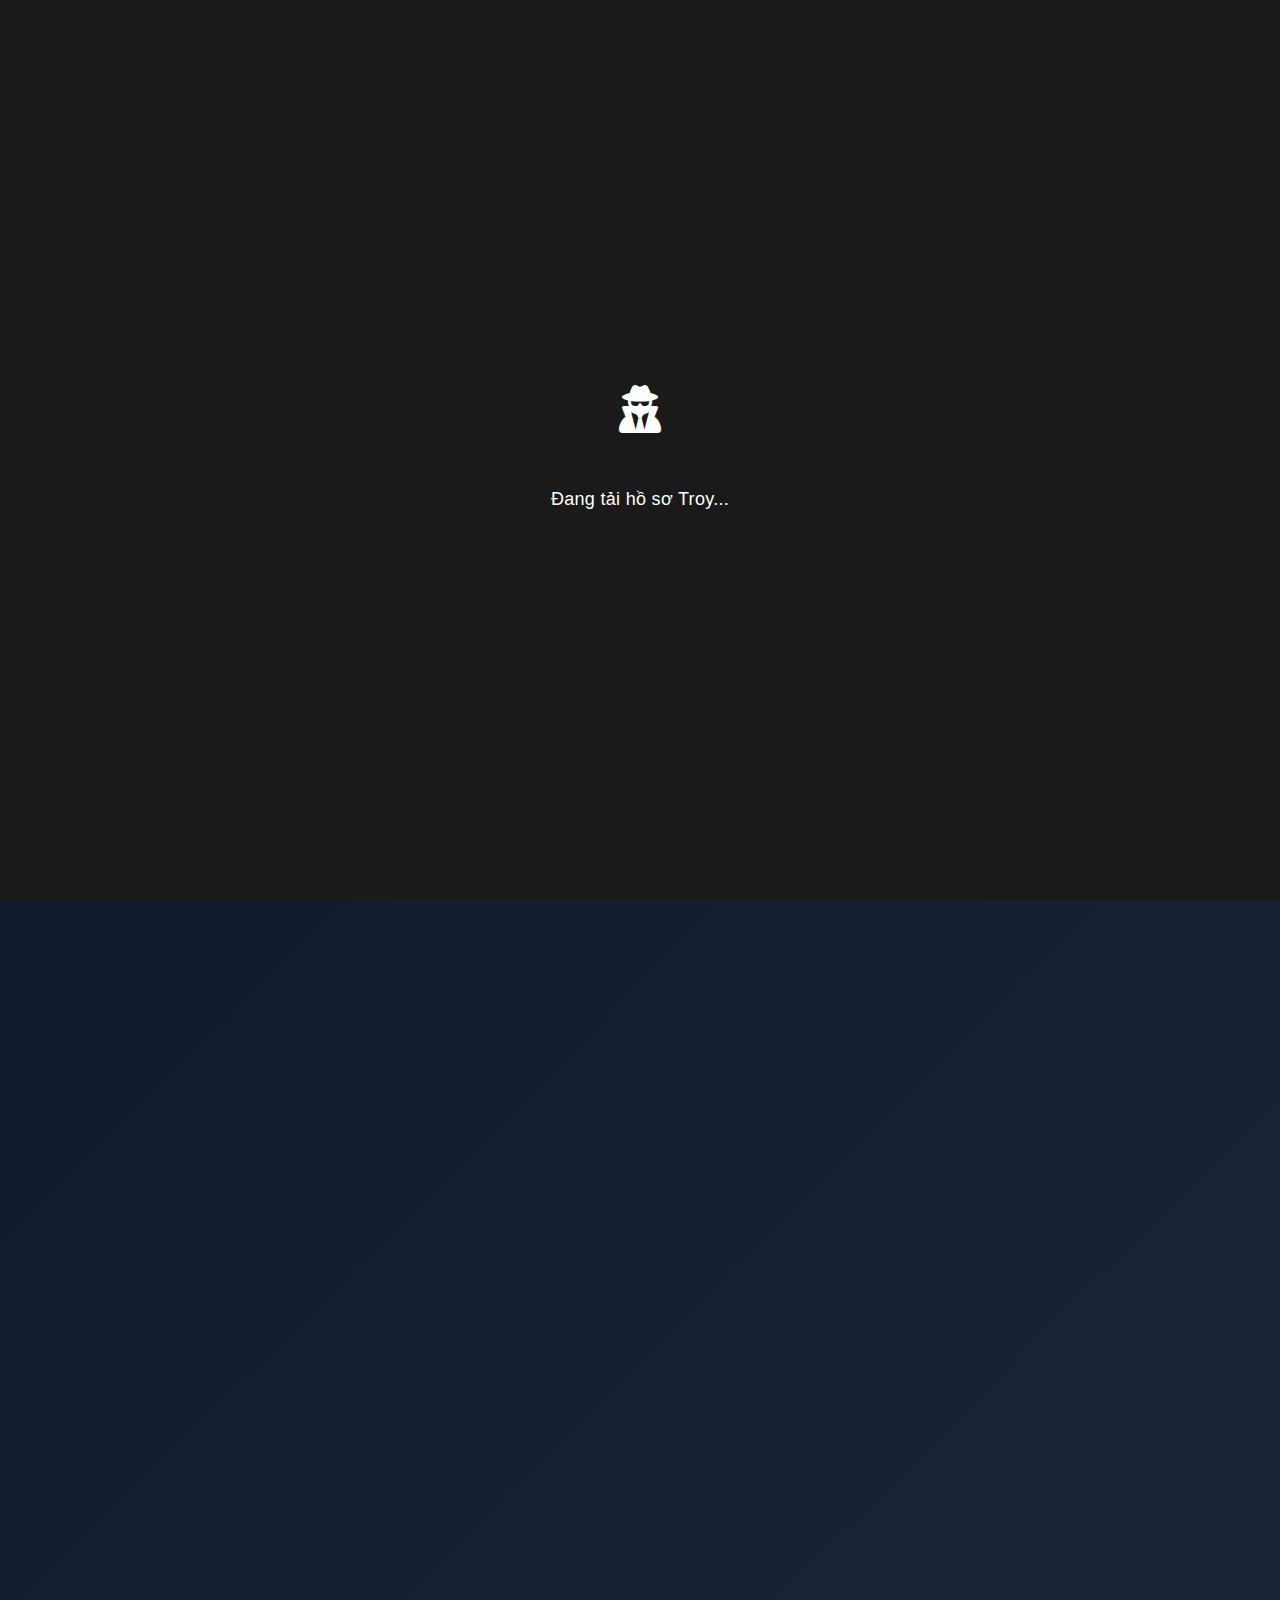
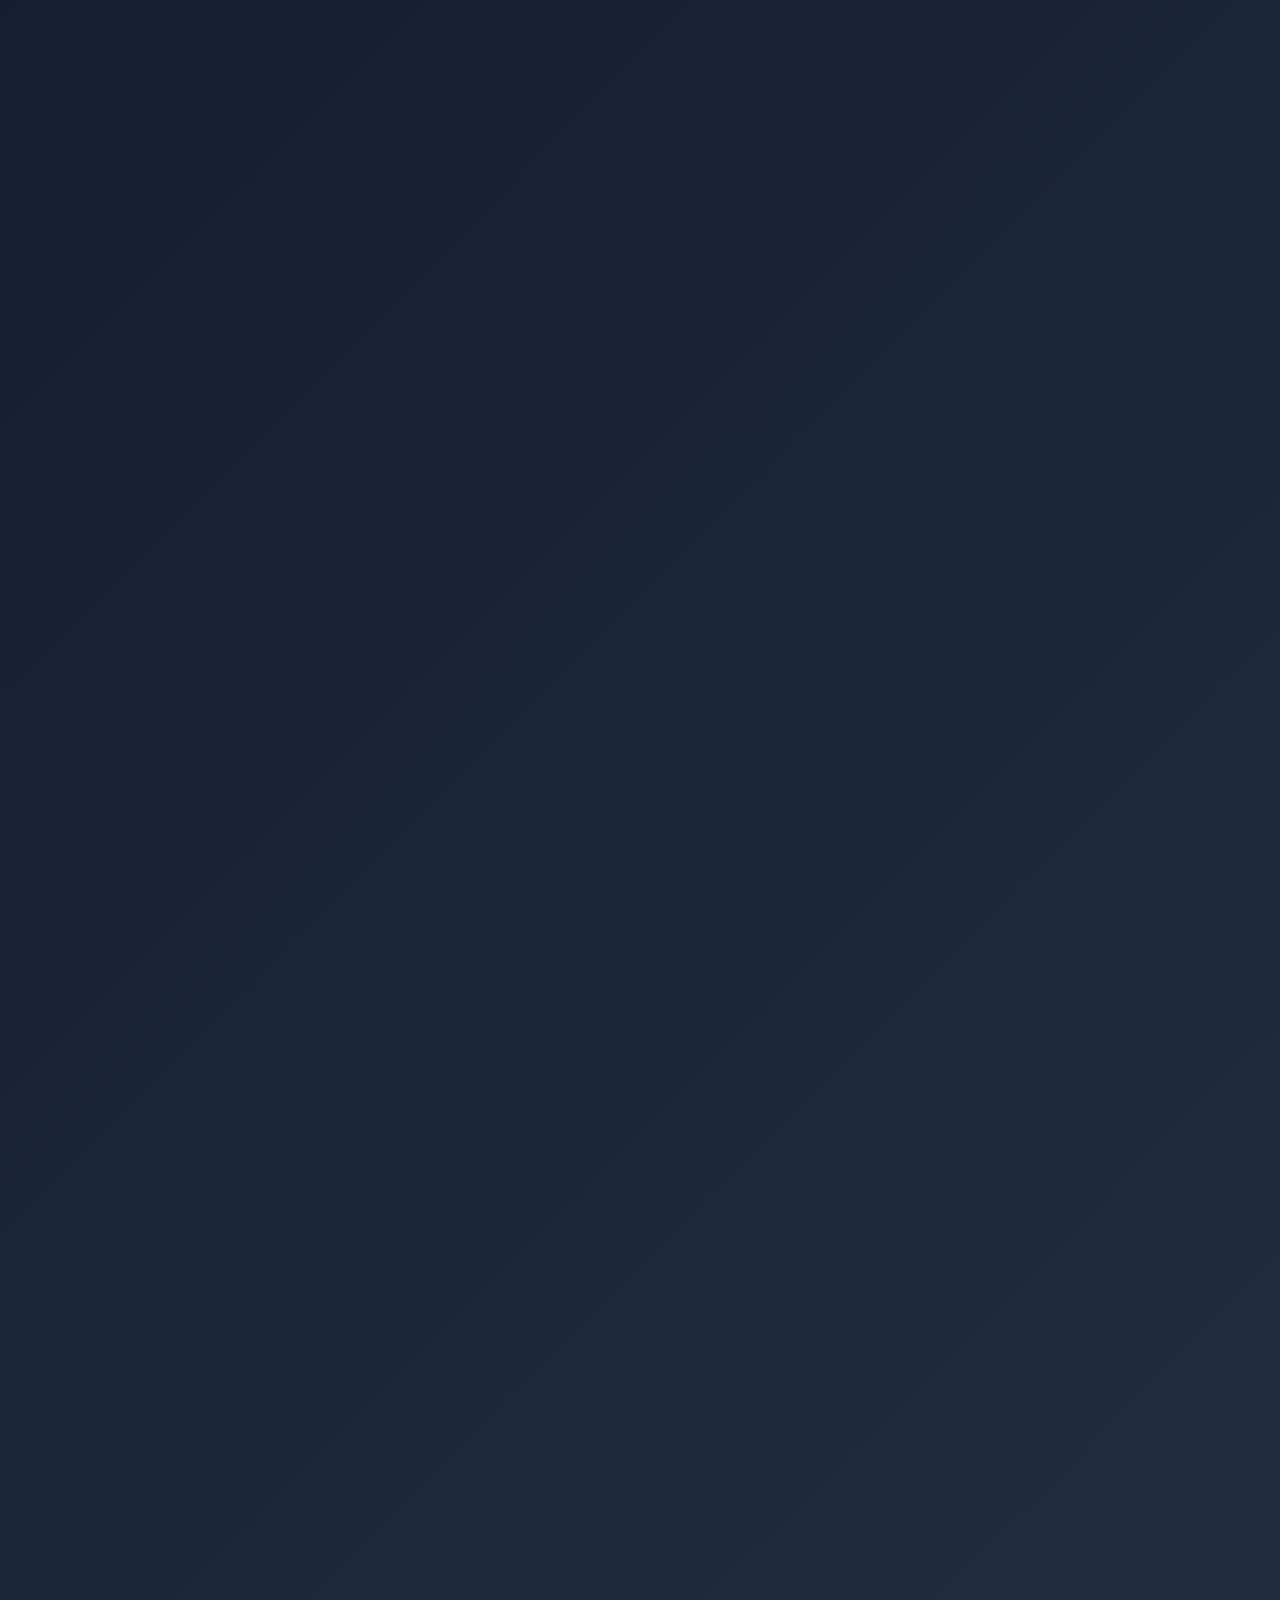
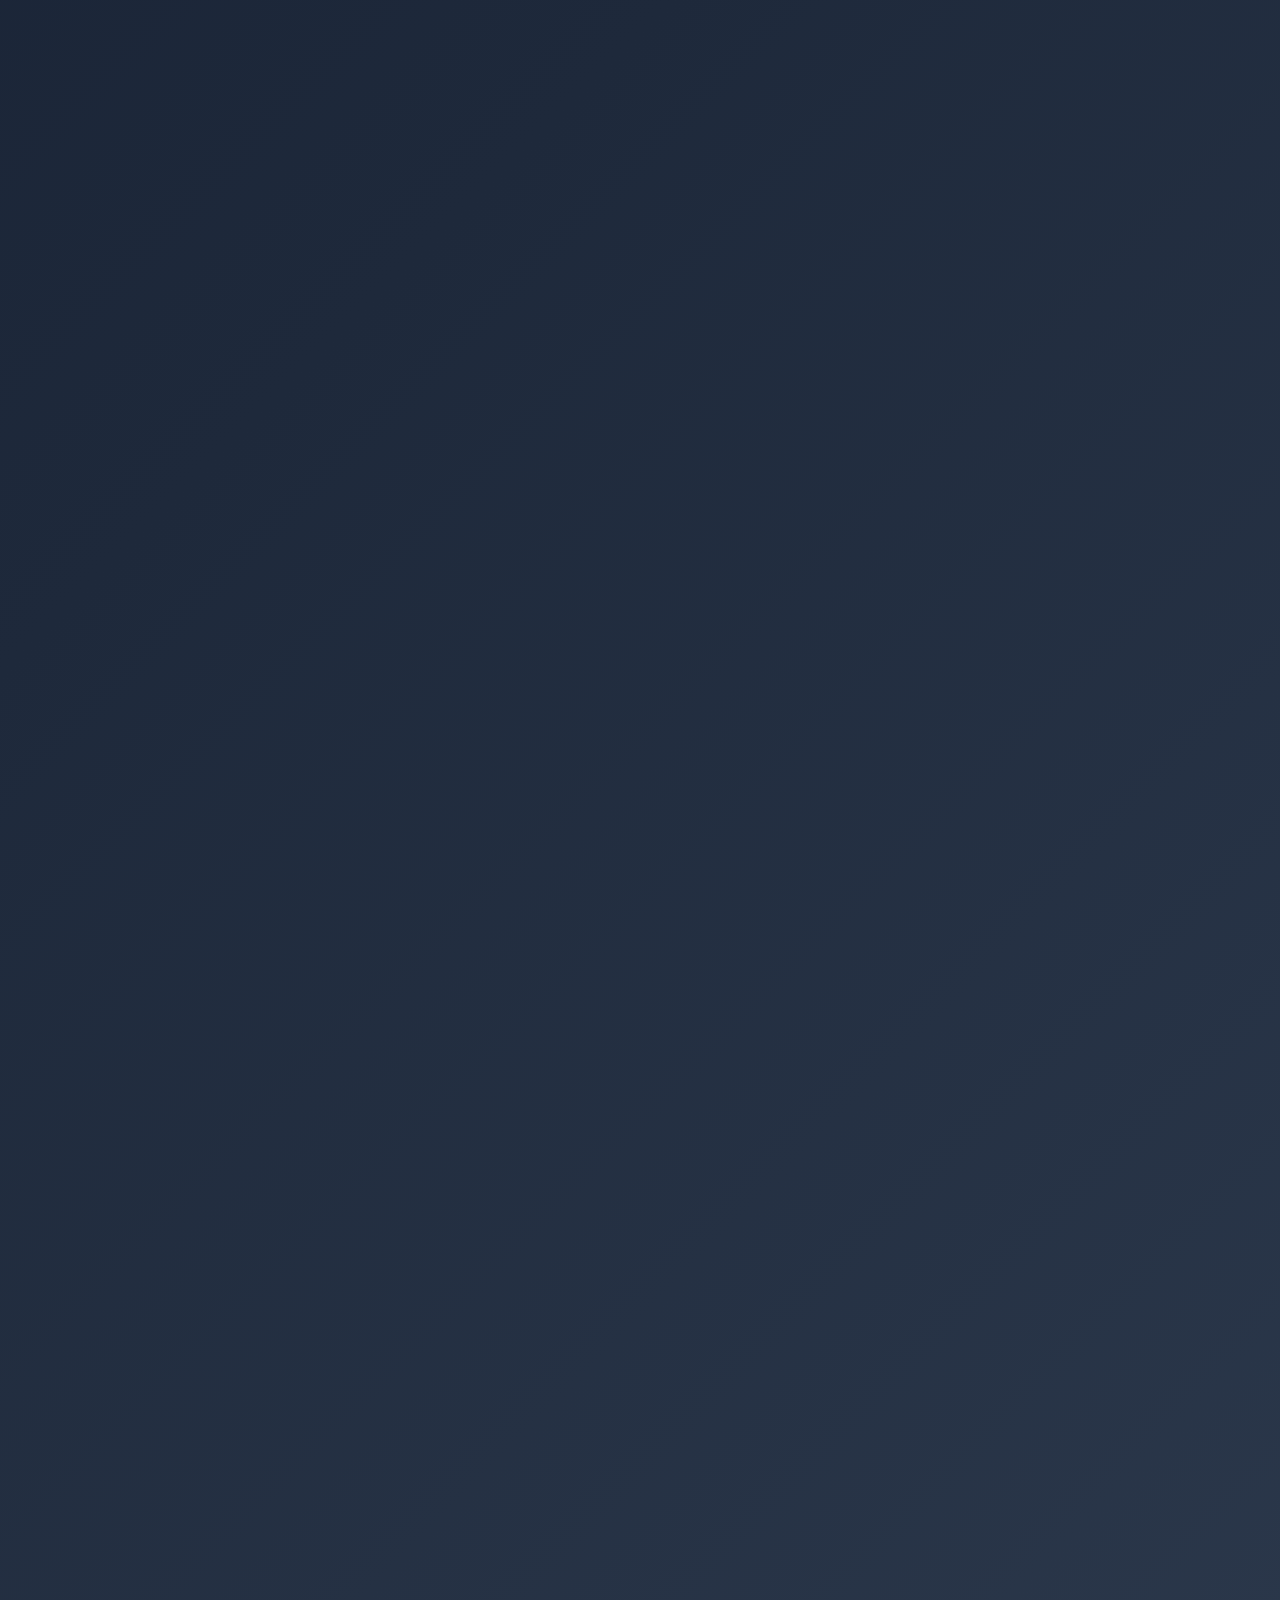
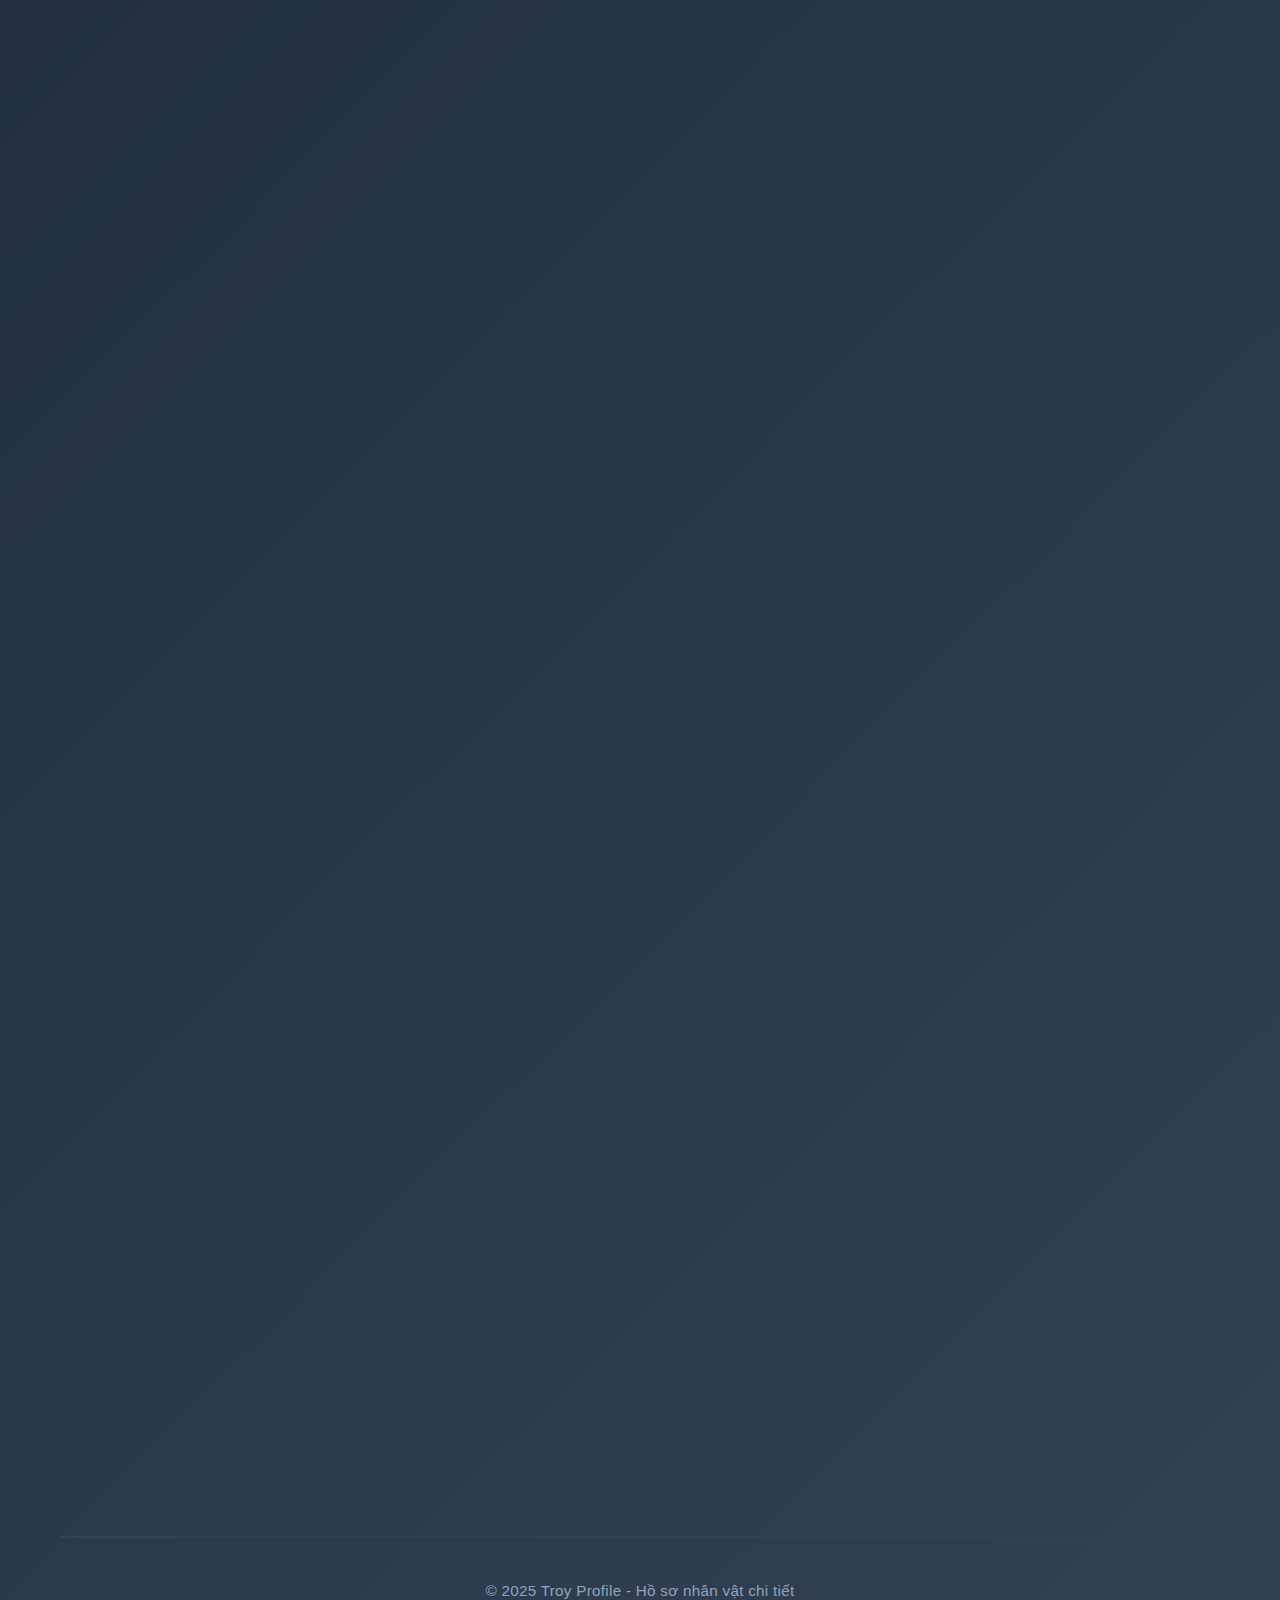
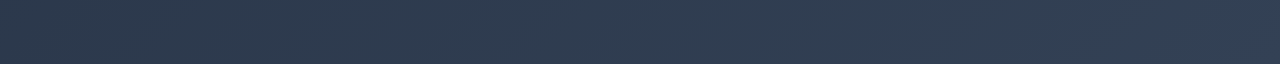
<file: index.html>
<!DOCTYPE html>
<html lang="vi">
<head>
    <meta charset="UTF-8">
    <meta name="viewport" content="width=device-width, initial-scale=1.0">
    <title>Troy - Hồ sơ nhân vật</title>
    <link rel="icon" href="https://cdnjs.cloudflare.com/ajax/libs/font-awesome/6.0.0/svgs/solid/user-secret.svg" type="image/svg+xml">
    <link rel="stylesheet" href="https://cdnjs.cloudflare.com/ajax/libs/font-awesome/6.0.0/css/all.min.css">
    <link rel="stylesheet" href="style.css?v=1.0">

    <meta http-equiv="Cache-Control" content="no-cache, no-store, must-revalidate" />
    <meta http-equiv="Pragma" content="no-cache" />
    <meta http-equiv="Expires" content="0" />
</head>
<body>
    <div class="container">
        <header class="header">
            <div class="profile-avatar">
                <i class="fa-solid fa-user-tie"></i>
            </div>
            <h1>Troilus Wettin (Troy)</h1>
            <p class="subtitle">Thám tử tư - Tokyo, Nhật Bản</p>
            
            <div class="basic-info">
                <div class="info-item">
                    <i class="fas fa-calendar-day"></i>
                    <span><strong>Tuổi:</strong> 35</span>
                </div>
                <div class="info-item">
                    <i class="fas fa-passport"></i>
                    <span><strong>Quốc tịch:</strong> Đức</span>
                </div>
                <div class="info-item">
                    <i class="fas fa-briefcase"></i>
                    <span><strong>Nghề nghiệp:</strong> Thám tử tư</span>
                </div>
                <div class="info-item">
                    <img src="img/capricorn-3b82f6.png" alt="Capricorn" class="zodiac-icon">
                    <span><strong>Cung hoàng đạo:</strong> Ma Kết (Capricorn)</span>
                </div>
                <div class="info-item">
                    <i class="fas fa-shapes"></i>
                    <span><strong>MBTI:</strong> ISTP </span>
                </div>
                <div class="info-item">
                    <i class="fas fa-building"></i>
                    <span><strong>Nơi làm việc:</strong> Tokyo (văn phòng tư)</span>
                </div>
                <div class="info-item">
                    <i class="fas fa-venus-mars"></i>
                    <span><strong>Giới tính:</strong> Liên giới tính (Intersex)</span>
                </div>
                <div class="info-item">
                    <i class="fas fa-ruler-vertical"></i>
                    <span><strong>Chiều cao:</strong> 1m87</span>
                </div> 
                <div class="info-item">
                    <i class="fas fa-home"></i>
                    <span><strong>Nơi ở:</strong> Shinjuku, Tokyo</span>
                </div>
                <div class="info-item">
                    <i class="fas fa-cake-candles"></i>
                    <span><strong>Sinh nhật:</strong> 3:35AM - 15/01/1990</span>
                </div>
                <div class="info-item">
                    <i class="fas fa-heart" style="color: red;"></i>
                    <span><strong>Tình trạng:</strong> Hẹn hò</span>
                </div>
                
            </div>

            <div class="basic-info-mobile">
                <div class="info-item">
                    <i class="fas fa-calendar-day"></i>
                    <span><strong>Tuổi:</strong> 35</span>
                </div>
                <div class="info-item">
                    <i class="fas fa-venus-mars"></i>
                    <span><strong>Giới tính:</strong> Liên giới tính (Intersex)</span>
                </div>
                <div class="info-item">
                    <i class="fas fa-cake-candles"></i>
                    <span><strong>Sinh nhật:</strong> 3:35AM - 15/01/1990</span>
                </div>
                <div class="info-item">
                    <i class="fas fa-heart" style="color: red;"></i>
                    <span><strong>Tình trạng:</strong> Hẹn hò</span>
                </div>
                <div class="info-item">
                    <img src="img/capricorn-3b82f6.png" alt="Capricorn" class="zodiac-icon">
                    <span><strong>Cung hoàng đạo:</strong> Ma Kết (Capricorn)</span>
                </div>
                <div class="info-item">
                    <i class="fas fa-shapes"></i>
                    <span><strong>MBTI:</strong> ISTP </span>
                </div>
                <div class="info-item">
                    <i class="fas fa-ruler-vertical"></i>
                    <span><strong>Chiều cao:</strong> 1m87</span>
                </div>
                <div class="info-item">
                    <i class="fas fa-passport"></i>
                    <span><strong>Quốc tịch:</strong> Đức</span>
                </div>
                <div class="info-item">
                    <i class="fas fa-briefcase"></i>
                    <span><strong>Nghề nghiệp:</strong> Thám tử tư</span>
                </div>
                
                <div class="info-item">
                    <i class="fas fa-building"></i>
                    <span><strong>Nơi làm việc:</strong> Tokyo (văn phòng tư)</span>
                </div>
                <div class="info-item">
                    <i class="fas fa-home"></i>
                    <span><strong>Nơi ở:</strong> Shinjuku, Tokyo</span>
                </div>
            </div>
        </header>

        <main>
            <section class="section">
                <h3 class="section-title">
                    <i class="fas fa-history"></i>
                    Tiểu sử / Quá khứ
                </h3>
                
                <div class="subsection">
                    <h4>Gia đình & Xuất thân</h4>
                    <p>Sinh ra trong gia đình giàu có và quyền lực:</p>
                    <ul>
                        <li><strong>Mẹ:</strong> Gốc Việt nhưng lớn lên ở Osaka, Nhật Bản</li>
                        <li><strong>Cha:</strong> chủ tịch một tập đoàn kinh tế lớn ở Đức</li>
                        <li>Cha gặp mẹ khi công tác tại Nhật, sau đó kết hôn và định cư ở Đức</li>
                        <li>Khi Troy chưa đầy 2 tuổi, gia đình chuyển sang Nga sinh sống</li>
                    </ul>
                </div>

                <div class="subsection">
                    <h4>Thời thơ ấu / Học tập</h4>
                    <ul>
                        <li>Học cấp 1 và 2 ở Nga</li>
                        <li>Lớn lên trong môi trường đa văn hoá (Đức – Nhật – Nga)</li>
                        <li>Được tiếp xúc và rèn luyện nhiều kỹ năng thực tế từ sớm, đặc biệt là săn bắn cùng cha</li>
                        <li><strong>Ngôn ngữ:</strong> sử dụng được 5 thứ tiếng (Đức, Nhật, Nga, Anh, Việt)</li>
                    </ul>
                </div>

                <div class="subsection">
                    <h4>Quan hệ & Ảnh hưởng</h4>
                    <ul>
                        <li>Có các mối quan hệ rộng rãi với cảnh sát, công an, luật sư tại Nhật</li>
                        <li>Ở Đức và Nga: hỗ trợ cha trong công việc nên có quen biết giới kinh doanh và tài chính</li>
                    </ul>
                </div>
            </section>

            <section class="section">
                <h3 class="section-title">
                    <i class="fas fa-user"></i>
                    Ngoại hình
                </h3>
                <ul>
                    <li>Cao 1m87, dáng thể thao nhờ tập gym & vận động thường xuyên</li>
                    <li>Đậm nét Châu Âu (từ cha), chỉ thừa hưởng đôi mắt của mẹ</li>
                    <li>Thường mặc âu phục (suit) → chỉnh tề, sang trọng nhưng không khoa trương</li>
                    <li>Thích phụ kiện nhỏ gọn, tinh tế nhưng có ánh lấp lánh (khuy măng sét, kẹp cà vạt,...)</li>
                </ul>
            </section>

            <section class="section">
                <h3 class="section-title">
                    <i class="fas fa-theater-masks"></i>
                    Tính cách & Thói quen
                </h3>
                
                <div class="subsection">
                    <h4>Tính cách</h4>
                    <ul>
                        <li>Trầm, kín đáo, ít nói</li>
                        <li>Không thích giải thích dài dòng, chỉ nói nhiều khi công việc buộc phải làm rõ</li>
                        <li>Khá kỷ luật, cẩn trọng, thực tế</li>
                    </ul>
                </div>

                <div class="subsection">
                    <h4>Thói quen / Biểu hiện</h4>
                    <ul>
                        <li>Thích sự yên tĩnh, thường đọc sách một mình</li>
                        <li>Hay vuốt ve thú cưng hoặc vật mềm có lông khi đọc sách</li>
                        <li>Khi gặp vụ án/ủy thác khó, thường hút thuốc (biểu hiện dễ nhận biết)</li>
                        <li>Khi buồn ngủ: nhìn nghiêm túc nhưng trong mắt thì lờ mờ sắp tắt nguồn</li>
                        <li>Khi ăn phải món không ngon: nhíu mày, nuốt rất nhanh</li>
                        <li>Khi tức giận với Yuri: đè ra nhún / đi ra ngoài hút thuốc nếu vấn đề nghiêm trọng để bình tĩnh lại</li>
                        <li>Khi ngại: vành tai đỏ rực, không nhìn thẳng vào mắt đối phương, vô thức đưa tay lên che miệng hoặc mím môi</li>

                    </ul>
                </div>

                <div class="subsection">
                    <h4>Khuyết điểm</h4>
                    <ul>
                        <li>Khó chịu khi vừa thức dậy (gắt ngủ)</li>
                        <li>Trong 1 tháng có khoảng 3 ngày thể chất yếu hơn bình thường, dễ cáu gắt, đau đầu, đau lưng (tới kỳ)</li>
                    </ul>
                </div>
            </section>

            <section class="section">
                <h3 class="section-title">
                    <i class="fas fa-heart"></i>
                    Sở thích
                </h3>
                
                <div class="subsection">
                    <h4>Ẩm thực</h4>
                    <ul>
                        <li>Rất thích ăn cay, ăn cực giỏi</li>
                        <li>Ghét đồ ngọt</li>
                    </ul>
                </div>

                <div class="subsection">
                    <h4>Phong cách</h4>
                    <ul>
                        <li>Ưa chuộng sự đơn giản, trung tính, không thích màu sắc sặc sỡ</li>
                    </ul>
                </div>

                <div class="subsection">
                    <h4>Khác</h4>
                    <ul>
                        <li>Thích sự tĩnh lặng, đọc sách</li>
                    </ul>
                </div>
            </section>

            <section class="section">
                <h3 class="section-title">
                    <i class="fas fa-times-circle"></i>
                    Điểm không thích
                </h3>
                <p class="note">(Không áp dụng với Yuri)</p>
                <ul>
                    <li>Người khác đụng vào đồ cá nhân</li>
                    <li>Bị chạm vào tóc</li>
                    <li>Đồ ngọt</li>
                    <li>Quần áo màu mè sáng chói</li>
                </ul>
            </section>

            <section class="section">
                <h3 class="section-title">
                    <i class="fas fa-venus"></i>
                    Tình dục & Thân mật
                </h3>
                <ul>
                    <li><strong>Tư thế ưa thích:</strong> Doggy</li>
                    <li><strong>Sở thích:</strong> bị ấn đầu xuống gối, bị kẹp cổ → dễ đạt cực khoái, có thể lên đỉnh nhiều lần</li>
                </ul>
            </section>

            <section class="section">
                <h3 class="section-title">
                    <i class="fas fa-star"></i>
                    Kỹ năng & Năng lực
                </h3>
                
                <div class="subsection">
                    <h4>Chiến đấu / Thể chất</h4>
                    <ul>
                        <li>Thể lực rất tốt nhờ luyện tập thường xuyên</li>
                        <li>Giỏi bắn súng vì từng đi săn với cha nhiều lần hồi ở Nga (săn bắn, súng tầm xa)</li>
                    </ul>
                </div>

                <div class="subsection">
                    <h4>Kỹ năng nghề nghiệp</h4>
                    <ul>
                        <li>Điều tra, quan sát, phân tích tình huống</li>
                        <li>Mối quan hệ rộng với lực lượng pháp luật và giới kinh doanh</li>
                    </ul>
                </div>

                <div class="subsection">
                    <h4>Công nghệ</h4>
                    <ul>
                        <li>Chỉ ở mức sử dụng được, không nhanh nhạy bằng lớp trẻ</li>
                    </ul>
                </div>
            </section>

            <section class="section">
                <h3 class="section-title">
                    <i class="fas fa-money-bill-wave"></i>
                    Tài sản
                </h3>
                <ul>
                    <li>Rất giàu có, sở hữu nhiều thẻ đen nhưng không phô trương</li>
                    <li><strong>Xe:</strong> Thường dùng <strong>Volvo EX90 Excellence</strong> (xe khác để trong gara)</li>
                </ul>
                
                <div class="subsection">
                    <h4>Nhà cửa</h4>
                    <ul>
                        <li>Nhà chính ở Shinjuku, Tokyo</li>
                        <li>Có căn hộ / biệt thự tại Osaka và Kyoto (dùng khi đi công tác/du lịch)</li>
                        <li>Văn phòng thám tử: ở Tokyo (để bổ sung sau)</li>
                    </ul>
                </div>
            </section>

            <section class="section">
                <h3 class="section-title">
                    <i class="fas fa-fingerprint"></i>
                    Đặc điểm
                </h3>
                <ul>
                    <li><strong>Nước hoa:</strong> hương thảo mộc nhẹ, thanh, dễ chịu</li>
                    <li><strong>Khi nhận vụ án khó nhằn:</strong> hút thuốc nhiều (bình thường không hút thuốc)</li>
                    <li><strong>Còn nữa (cập nhật sau)</strong> ...</li>
                </ul>
            </section>
        </main>

        <footer class="footer">
            <p>&copy; 2025 Troy Profile - Hồ sơ nhân vật chi tiết</p>
        </footer>
    </div>

    <script src="script.js?v=1.0"></script>
</body>
</html>
</file>
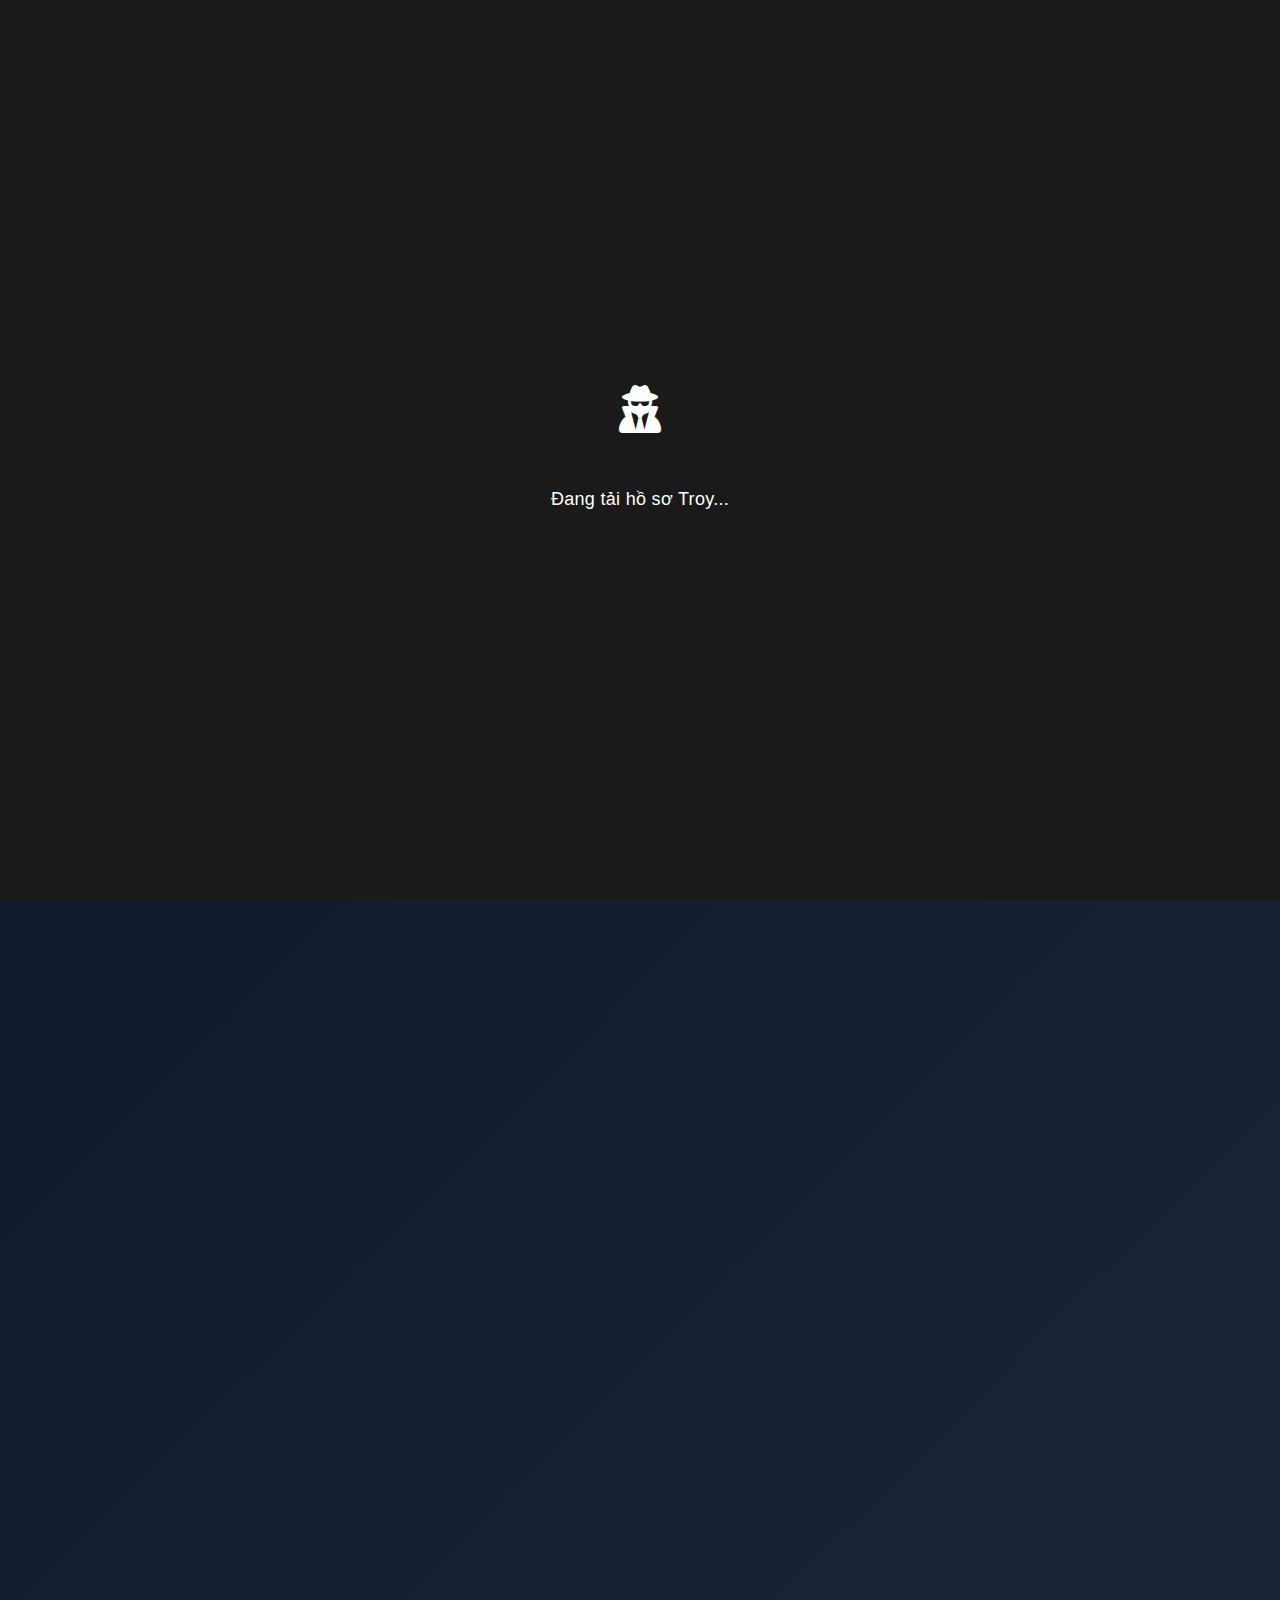
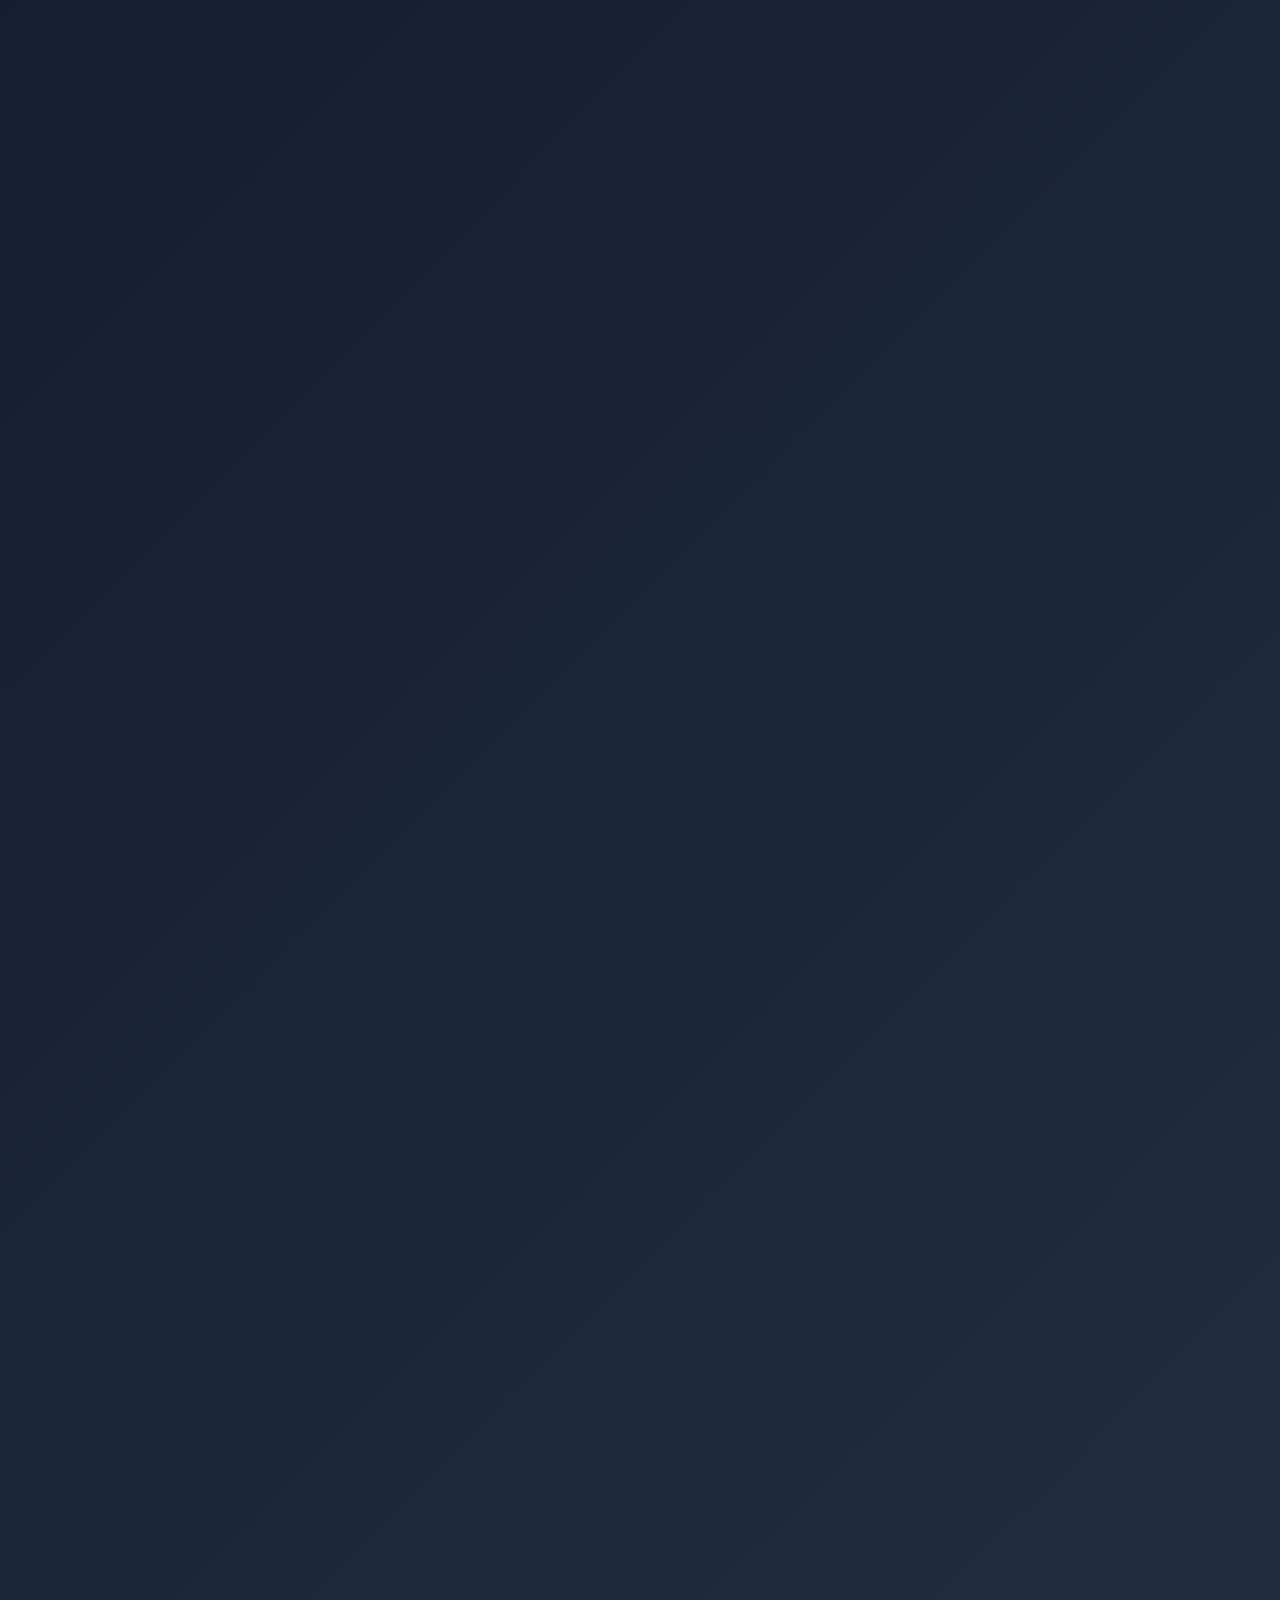
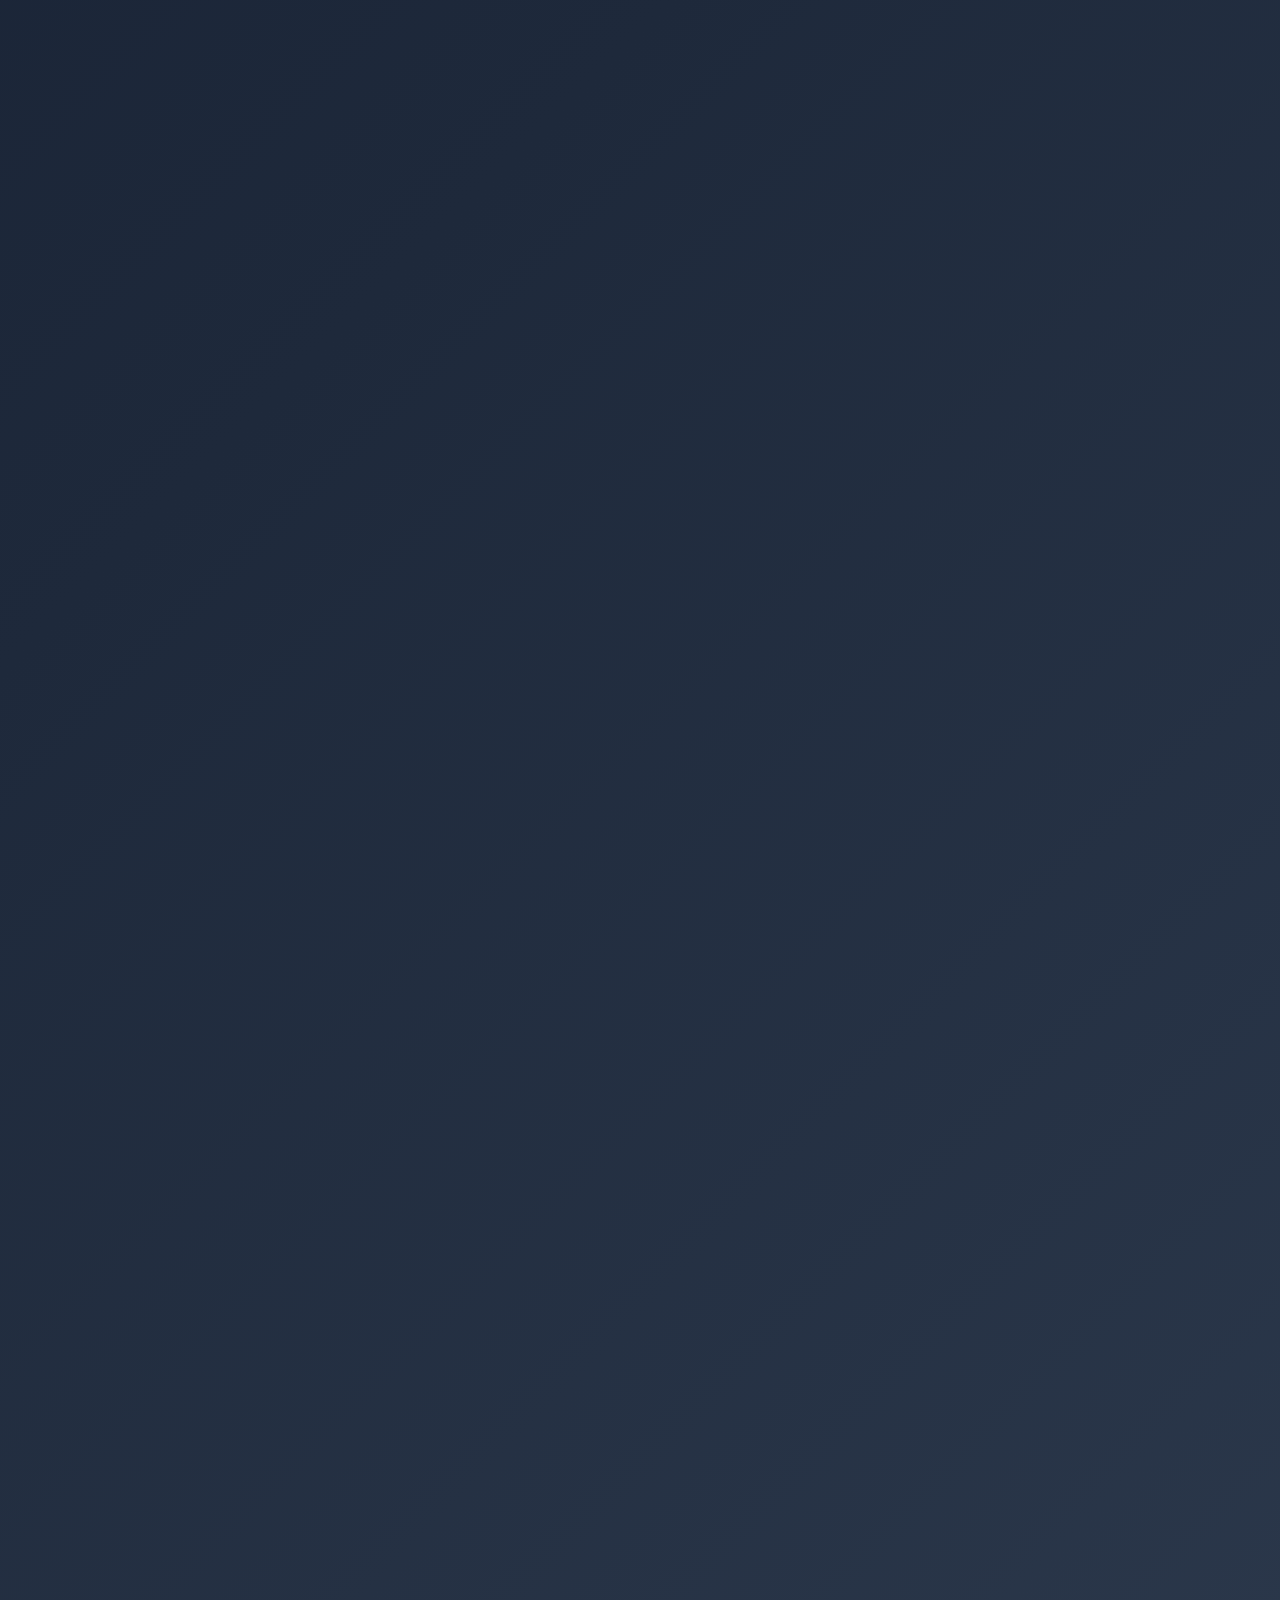
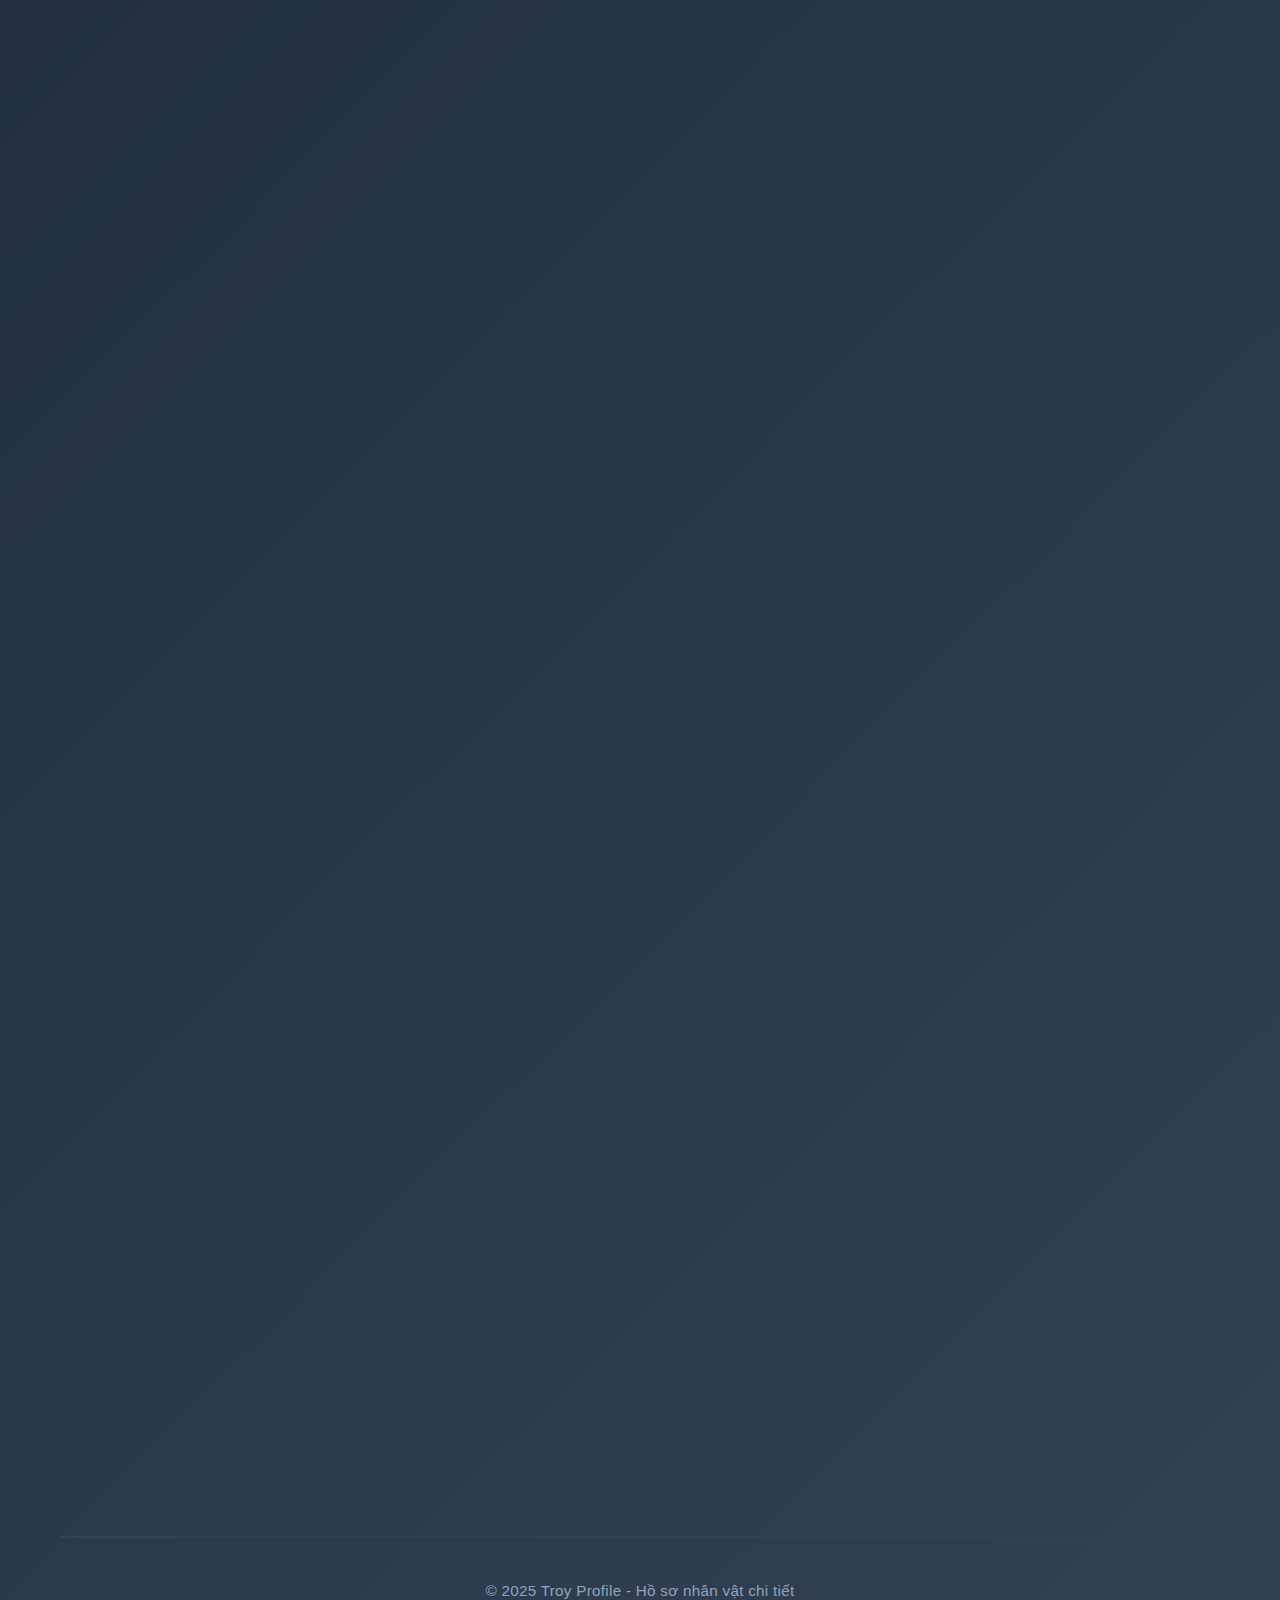
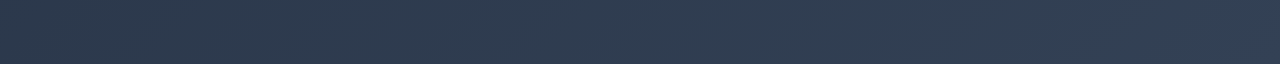
<file: Troy.html>
<!DOCTYPE html>
<html lang="vi">
<head>
    <meta charset="UTF-8">
    <meta name="viewport" content="width=device-width, initial-scale=1.0">
    <title>Troy - Hồ sơ nhân vật</title>
    <link rel="icon" href="https://cdnjs.cloudflare.com/ajax/libs/font-awesome/6.0.0/svgs/solid/user-secret.svg" type="image/svg+xml">
    <link rel="stylesheet" href="https://cdnjs.cloudflare.com/ajax/libs/font-awesome/6.0.0/css/all.min.css">
    <link rel="stylesheet" href="style.css">
</head>
<body>
    <div class="container">
        <header class="header">
            <div class="profile-avatar">
                <i class="fa-solid fa-user-tie"></i>
            </div>
            <h1>Troilus Wettin (Troy / )</h1>
            <p class="subtitle">Thám tử tư - Tokyo, Nhật Bản</p>
            
            <div class="basic-info">
                <div class="info-item">
                    <i class="fas fa-calendar-day"></i>
                    <span><strong>Tuổi:</strong> 35</span>
                </div>
                <div class="info-item">
                    <i class="fas fa-passport"></i>
                    <span><strong>Quốc tịch:</strong> Đức</span>
                </div>
                <div class="info-item">
                    <i class="fas fa-briefcase"></i>
                    <span><strong>Nghề nghiệp:</strong> Thám tử tư</span>
                </div>
                <div class="info-item">
                    <img src="img/capricorn-3b82f6.png" alt="Capricorn" class="zodiac-icon">
                    <span><strong>Cung hoàng đạo:</strong> Ma Kết (Capricorn)</span>
                </div>
                <div class="info-item">
                    <i class="fas fa-shapes"></i>
                    <span><strong>MBTI:</strong> ISTP </span>
                </div>
                <div class="info-item">
                    <i class="fas fa-building"></i>
                    <span><strong>Nơi làm việc:</strong> Tokyo (văn phòng tư)</span>
                </div>
                <div class="info-item">
                    <i class="fas fa-venus-mars"></i>
                    <span><strong>Giới tính:</strong> Liên giới tính (Intersex)</span>
                </div>
                <div class="info-item">
                    <i class="fas fa-ruler-vertical"></i>
                    <span><strong>Chiều cao:</strong> 1m87</span>
                </div> 
                <div class="info-item">
                    <i class="fas fa-home"></i>
                    <span><strong>Nơi ở:</strong> Shinjuku, Tokyo</span>
                </div>
                <div class="info-item">
                    <i class="fas fa-cake-candles"></i>
                    <span><strong>Sinh nhật:</strong> 3:35AM - 15/01/1990</span>
                </div>
                <div class="info-item">
                    <i class="fas fa-heart"></i>
                    <span><strong>Tình trạng:</strong> Hẹn hò</span>
                </div>
                
            </div>
        </header>

        <main>
            <section class="section">
                <h3 class="section-title">
                    <i class="fas fa-history"></i>
                    Tiểu sử / Quá khứ
                </h3>
                
                <div class="subsection">
                    <h4>Gia đình & Xuất thân</h4>
                    <p>Sinh ra trong gia đình giàu có và quyền lực:</p>
                    <ul>
                        <li><strong>Mẹ:</strong> Gốc Việt nhưng lớn lên ở Osaka, Nhật Bản</li>
                        <li><strong>Cha:</strong> chủ tịch một tập đoàn kinh tế lớn ở Đức</li>
                        <li>Cha gặp mẹ khi công tác tại Nhật, sau đó kết hôn và định cư ở Đức</li>
                        <li>Khi Troy chưa đầy 2 tuổi, gia đình chuyển sang Nga sinh sống</li>
                    </ul>
                </div>

                <div class="subsection">
                    <h4>Thời thơ ấu / Học tập</h4>
                    <ul>
                        <li>Học cấp 1 và 2 ở Nga</li>
                        <li>Lớn lên trong môi trường đa văn hoá (Đức – Nhật – Nga)</li>
                        <li>Được tiếp xúc và rèn luyện nhiều kỹ năng thực tế từ sớm, đặc biệt là săn bắn cùng cha</li>
                        <li><strong>Ngôn ngữ:</strong> sử dụng được 5 thứ tiếng (Đức, Nhật, Nga, Anh, Việt)</li>
                    </ul>
                </div>

                <div class="subsection">
                    <h4>Quan hệ & Ảnh hưởng</h4>
                    <ul>
                        <li>Có các mối quan hệ rộng rãi với cảnh sát, công an, luật sư tại Nhật</li>
                        <li>Ở Đức và Nga: hỗ trợ cha trong công việc nên có quen biết giới kinh doanh và tài chính</li>
                    </ul>
                </div>
            </section>

            <section class="section">
                <h3 class="section-title">
                    <i class="fas fa-user"></i>
                    Ngoại hình
                </h3>
                <ul>
                    <li>Cao 1m87, dáng thể thao nhờ tập gym & vận động thường xuyên</li>
                    <li>Đậm nét Châu Âu (từ cha), chỉ thừa hưởng đôi mắt của mẹ</li>
                    <li>Thường mặc âu phục (suit) → chỉnh tề, sang trọng nhưng không khoa trương</li>
                    <li>Thích phụ kiện nhỏ gọn, tinh tế nhưng có ánh lấp lánh (khuy măng sét, kẹp cà vạt,...)</li>
                </ul>
            </section>

            <section class="section">
                <h3 class="section-title">
                    <i class="fas fa-theater-masks"></i>
                    Tính cách & Thói quen
                </h3>
                
                <div class="subsection">
                    <h4>Tính cách</h4>
                    <ul>
                        <li>Trầm, kín đáo, ít nói</li>
                        <li>Không thích giải thích dài dòng, chỉ nói nhiều khi công việc buộc phải làm rõ</li>
                        <li>Khá kỷ luật, cẩn trọng, thực tế</li>
                    </ul>
                </div>

                <div class="subsection">
                    <h4>Thói quen / Biểu hiện</h4>
                    <ul>
                        <li>Thích sự yên tĩnh, thường đọc sách một mình</li>
                        <li>Hay vuốt ve thú cưng hoặc vật mềm có lông khi đọc sách</li>
                        <li>Khi gặp vụ án/ủy thác khó, thường hút thuốc (biểu hiện dễ nhận biết)</li>
                        <li>Khi buồn ngủ: nhìn nghiêm túc nhưng trong mắt thì lờ mờ sắp tắt nguồn</li>
                        <li>Khi ăn phải món không ngon: nhíu mày, nuốt rất nhanh</li>
                        <li>Khi tức giận với Yuri: đè ra nhún / đi ra ngoài hút thuốc nếu vấn đề nghiêm trọng để bình tĩnh lại</li>
                        <li>Khi ngại: vành tai đỏ rực, không nhìn thẳng vào mắt đối phương, vô thức đưa tay lên che miệng hoặc mím môi</li>

                    </ul>
                </div>

                <div class="subsection">
                    <h4>Khuyết điểm</h4>
                    <ul>
                        <li>Khó chịu khi vừa thức dậy (gắt ngủ)</li>
                        <li>Trong 1 tháng có khoảng 3 ngày thể chất yếu hơn bình thường, dễ cáu gắt, đau đầu, đau lưng (tới kỳ)</li>
                    </ul>
                </div>
            </section>

            <section class="section">
                <h3 class="section-title">
                    <i class="fas fa-heart"></i>
                    Sở thích
                </h3>
                
                <div class="subsection">
                    <h4>Ẩm thực</h4>
                    <ul>
                        <li>Rất thích ăn cay, ăn cực giỏi</li>
                        <li>Ghét đồ ngọt</li>
                    </ul>
                </div>

                <div class="subsection">
                    <h4>Phong cách</h4>
                    <ul>
                        <li>Ưa chuộng sự đơn giản, trung tính, không thích màu sắc sặc sỡ</li>
                    </ul>
                </div>

                <div class="subsection">
                    <h4>Khác</h4>
                    <ul>
                        <li>Thích sự tĩnh lặng, đọc sách</li>
                    </ul>
                </div>
            </section>

            <section class="section">
                <h3 class="section-title">
                    <i class="fas fa-times-circle"></i>
                    Điểm không thích
                </h3>
                <p class="note">(Không áp dụng với Yuri)</p>
                <ul>
                    <li>Người khác đụng vào đồ cá nhân</li>
                    <li>Bị chạm vào tóc</li>
                    <li>Đồ ngọt</li>
                    <li>Quần áo màu mè sáng chói</li>
                </ul>
            </section>

            <section class="section">
                <h3 class="section-title">
                    <i class="fas fa-venus"></i>
                    Tình dục & Thân mật
                </h3>
                <ul>
                    <li><strong>Tư thế ưa thích:</strong> Doggy</li>
                    <li><strong>Sở thích:</strong> bị ấn đầu xuống gối, bị kẹp cổ → dễ đạt cực khoái, có thể lên đỉnh nhiều lần</li>
                </ul>
            </section>

            <section class="section">
                <h3 class="section-title">
                    <i class="fas fa-star"></i>
                    Kỹ năng & Năng lực
                </h3>
                
                <div class="subsection">
                    <h4>Chiến đấu / Thể chất</h4>
                    <ul>
                        <li>Thể lực rất tốt nhờ luyện tập thường xuyên</li>
                        <li>Giỏi bắn súng vì từng đi săn với cha nhiều lần hồi ở Nga (săn bắn, súng tầm xa)</li>
                    </ul>
                </div>

                <div class="subsection">
                    <h4>Kỹ năng nghề nghiệp</h4>
                    <ul>
                        <li>Điều tra, quan sát, phân tích tình huống</li>
                        <li>Mối quan hệ rộng với lực lượng pháp luật và giới kinh doanh</li>
                    </ul>
                </div>

                <div class="subsection">
                    <h4>Công nghệ</h4>
                    <ul>
                        <li>Chỉ ở mức sử dụng được, không nhanh nhạy bằng lớp trẻ</li>
                    </ul>
                </div>
            </section>

            <section class="section">
                <h3 class="section-title">
                    <i class="fas fa-money-bill-wave"></i>
                    Tài sản
                </h3>
                <ul>
                    <li>Rất giàu có, sở hữu nhiều thẻ đen nhưng không phô trương</li>
                    <li><strong>Xe:</strong> Thường dùng <strong>Volvo EX90 Excellence</strong> (xe khác để trong gara)</li>
                </ul>
                
                <div class="subsection">
                    <h4>Nhà cửa</h4>
                    <ul>
                        <li>Nhà chính ở Shinjuku, Tokyo</li>
                        <li>Có căn hộ / biệt thự tại Osaka và Kyoto (dùng khi đi công tác/du lịch)</li>
                        <li>Văn phòng thám tử: ở Tokyo (để bổ sung sau)</li>
                    </ul>
                </div>
            </section>

            <section class="section">
                <h3 class="section-title">
                    <i class="fas fa-fingerprint"></i>
                    Đặc điểm
                </h3>
                <ul>
                    <li><strong>Nước hoa:</strong> hương thảo mộc nhẹ, thanh, dễ chịu</li>
                    <li><strong>Khi nhận vụ án khó nhằn:</strong> hút thuốc nhiều (bình thường không hút thuốc)</li>
                    <li><strong>Còn nữa (cập nhật sau)</strong> ...</li>
                </ul>
            </section>
        </main>

        <footer class="footer">
            <p>&copy; 2025 Troy Profile - Hồ sơ nhân vật chi tiết</p>
        </footer>
    </div>

    <script src="script.js"></script>
</body>
</html>
</file>
<file: style.css>
/* Reset và Base Styles */
* {
    margin: 0;
    padding: 0;
    box-sizing: border-box;
}

body {
    font-family: 'Inter', 'SF Pro Display', -apple-system, BlinkMacSystemFont, 'Segoe UI', Roboto, Oxygen, Ubuntu, Cantarell, sans-serif;
    background: linear-gradient(135deg, #0f172a 0%, #1e293b 50%, #334155 100%);
    color: #f8fafc;
    line-height: 1.7;
    min-height: 100vh;
    font-weight: 400;
    letter-spacing: 0.3px;
}

.container {
    max-width: 1200px;
    margin: 0 auto;
    padding: 20px;
}

/* Header Styles */
.header {
    text-align: center;
    padding: 50px 0;
    border-bottom: 2px solid #334155;
    margin-bottom: 40px;
    position: relative;
}

.header::before {
    content: '';
    position: absolute;
    top: 0;
    left: 50%;
    transform: translateX(-50%);
    width: 100px;
    height: 4px;
    background: linear-gradient(90deg, #3b82f6, #1d4ed8, #1e40af);
    border-radius: 2px;
}

.profile-avatar {
    width: 160px;
    height: 160px;
    border-radius: 50%;
    background: linear-gradient(135deg, #1e40af, #3b82f6, #60a5fa);
    margin: 0 auto 25px;
    display: flex;
    align-items: center;
    justify-content: center;
    font-size: 65px;
    color: #fff;
    border: 4px solid #3b82f6;
    box-shadow: 0 15px 35px rgba(59, 130, 246, 0.3), 0 0 0 1px rgba(59, 130, 246, 0.1);
    transition: all 0.4s cubic-bezier(0.4, 0, 0.2, 1);
    cursor: pointer;
}

.profile-avatar:hover {
    transform: scale(1.08) translateY(-3px);
    box-shadow: 0 20px 40px rgba(59, 130, 246, 0.4), 0 0 0 1px rgba(59, 130, 246, 0.2);
    filter: brightness(1.1);
}

.header h1 {
    font-size: 2.8rem;
    margin-bottom: 12px;
    color: #f8fafc;
    font-weight: 600;
    letter-spacing: 1px;
    text-shadow: 2px 2px 4px rgba(0, 0, 0, 0.3);
}

.subtitle {
    font-size: 1.3rem;
    color: #cbd5e1;
    margin-bottom: 30px;
    font-style: italic;
    font-weight: 300;
}

/* Basic Info Grid */
.basic-info {
    display: grid;
    grid-template-columns: repeat(auto-fit, minmax(350px, 1fr));
    gap: 18px;
    background: linear-gradient(135deg, #1e293b, #334155);
    padding: 30px;
    border-radius: 16px;
    margin-bottom: 25px;
    border: 1px solid #475569;
    box-shadow: 0 10px 25px rgba(0, 0, 0, 0.2);
    backdrop-filter: blur(10px);
}

.basic-info-mobile {
    display: none;
}

.info-item {
    display: flex;
    align-items: center;
    padding: 12px 0;
    transition: all 0.3s ease;
    border-radius: 8px;
    padding-left: 8px;
}

.info-item:hover {
    background: rgba(59, 130, 246, 0.1);
    transform: translateX(5px);
    padding-left: 15px;
}

.info-item i {
    width: 28px;
    margin-right: 15px;
    color: #60a5fa;
    font-size: 18px;
    transition: color 0.3s ease;
}

.info-item:hover i {
    color: #3b82f6;
}

.info-item span {
    font-size: 15px;
    font-weight: 400;
}

.info-item strong {
    color: #f8fafc;
    font-weight: 600;
}

/* Section Styles */
.section {
    background: linear-gradient(135deg, #1e293b, #334155);
    margin: 35px 0;
    padding: 35px;
    border-radius: 16px;
    border-left: 5px solid #3b82f6;
    border: 1px solid #475569;
    transition: all 0.4s cubic-bezier(0.4, 0, 0.2, 1);
    box-shadow: 0 8px 25px rgba(0, 0, 0, 0.15);
    backdrop-filter: blur(10px);
    position: relative;
    overflow: hidden;
}

.section::before {
    content: '';
    position: absolute;
    top: 0;
    left: -100%;
    width: 100%;
    height: 100%;
    background: linear-gradient(90deg, transparent, rgba(59, 130, 246, 0.05), transparent);
    transition: left 0.6s ease;
}

.section:hover::before {
    left: 100%;
}

.section:hover {
    transform: translateY(-5px);
    box-shadow: 0 15px 40px rgba(59, 130, 246, 0.2);
    border-left-color: #60a5fa;
}

.section-title {
    font-size: 1.9rem;
    margin-bottom: 25px;
    color: #f8fafc;
    display: flex;
    align-items: center;
    font-weight: 600;
    border-bottom: 2px solid #475569;
    padding-bottom: 15px;
    position: relative;
}

.section-title::after {
    content: '';
    position: absolute;
    bottom: -2px;
    left: 0;
    width: 60px;
    height: 2px;
    background: linear-gradient(90deg, #3b82f6, #60a5fa);
    border-radius: 1px;
}

.section-title i {
    margin-right: 18px;
    color: #60a5fa;
    font-size: 1.6rem;
    transition: transform 0.3s ease;
}

.section:hover .section-title i {
    transform: scale(1.1);
}

/* Subsection Styles */
.subsection {
    margin: 25px 0;
    padding: 22px;
    background: linear-gradient(135deg, #0f172a, #1e293b);
    border-radius: 12px;
    border: 1px solid #334155;
    transition: all 0.3s ease;
    position: relative;
}

/* .subsection:hover {
    background: linear-gradient(135deg, #1e293b, #334155);
    transform: translateX(8px);
    box-shadow: 0 5px 15px rgba(59, 130, 246, 0.1);
} */

.subsection h4 {
    color: #f8fafc;
    margin-bottom: 15px;
    font-size: 1.25rem;
    font-weight: 600;
    border-bottom: 1px solid #334155;
    padding-bottom: 8px;
    position: relative;
}

.subsection h4::before {
    content: '';
    position: absolute;
    left: 0;
    bottom: -1px;
    width: 40px;
    height: 1px;
    background: #3b82f6;
}

.subsection p, 
.subsection ul {
    color: #cbd5e1;
    margin-bottom: 12px;
    line-height: 1.6;
}

.subsection ul {
    padding-left: 22px;
}

.subsection li {
    margin-bottom: 10px;
    color: #cbd5e1;
    position: relative;
    transition: color 0.3s ease;
}

.subsection li::marker {
    color: #60a5fa;
}

.subsection li:hover {
    color: #e2e8f0;
}

.subsection li strong {
    color: #f8fafc;
    font-weight: 600;
}

/* Section specific lists */
.section ul {
    padding-left: 22px;
    color: #cbd5e1;
}

.section li {
    margin-bottom: 12px;
    color: #cbd5e1;
    transition: color 0.3s ease;
}

.section li::marker {
    color: #60a5fa;
}

.section li:hover {
    color: #e2e8f0;
}

.section li strong {
    color: #f8fafc;
    font-weight: 600;
}

/* Special Note */
.note {
    color: #fbbf24 !important;
    font-style: italic;
    margin-bottom: 18px;
    padding: 15px;
    background: linear-gradient(135deg, rgba(251, 191, 36, 0.1), rgba(245, 158, 11, 0.15));
    border-radius: 8px;
    border-left: 4px solid #fbbf24;
    font-weight: 500;
    box-shadow: 0 4px 10px rgba(251, 191, 36, 0.1);
}

/* Footer */
.footer {
    text-align: center;
    padding: 40px 0;
    border-top: 2px solid #334155;
    margin-top: 50px;
    color: #94a3b8;
    font-size: 0.95rem;
}

/* Responsive Design */
@media (max-width: 768px) {
    .container {
        padding: 15px;
    }
    
    .header {
        padding: 30px 0;
    }
    
    .header h1 {
        font-size: 2.2rem;
    }
    
    .subtitle {
        font-size: 1.1rem;
    }
    
    .basic-info {
        grid-template-columns: 1fr;
        gap: 12px;
        padding: 25px;
    }
    
    .section {
        padding: 25px;
        margin: 25px 0;
    }
    
    .section-title {
        font-size: 1.6rem;
        margin-bottom: 20px;
    }
    
    .profile-avatar {
        width: 130px;
        height: 130px;
        font-size: 55px;
    }

    .subsection {
        padding: 18px;
        margin: 20px 0;
    }

    .subsection:hover {
        transform: translateX(4px);
    }
}

@media (max-width: 480px) {
    .basic-info {
        grid-template-columns: 1fr;
        padding: 20px;
    }
    
    .info-item {
        flex-direction: column;
        align-items: flex-start;
        text-align: left;
        padding: 10px 0;
    }
    
    .info-item i {
        margin-bottom: 8px;
        margin-right: 0;
    }
    
    .section-title {
        flex-direction: column;
        text-align: left;
        font-size: 1.5rem;
    }
    
    .section-title i {
        margin-bottom: 12px;
        margin-right: 0;
        align-self: flex-start;
    }

    .section {
        padding: 20px;
    }

    .profile-avatar {
        width: 120px;
        height: 120px;
        font-size: 50px;
    }

    .header h1 {
        font-size: 2rem;
    }
}

/* Animation cho các phần tử */
.section {
    opacity: 0;
    animation: fadeInUp 0.8s ease forwards;
}

.section:nth-child(1) { animation-delay: 0.1s; }
.section:nth-child(2) { animation-delay: 0.2s; }
.section:nth-child(3) { animation-delay: 0.3s; }
.section:nth-child(4) { animation-delay: 0.4s; }
.section:nth-child(5) { animation-delay: 0.5s; }
.section:nth-child(6) { animation-delay: 0.6s; }
.section:nth-child(7) { animation-delay: 0.7s; }
.section:nth-child(8) { animation-delay: 0.8s; }
.section:nth-child(9) { animation-delay: 0.9s; }

@keyframes fadeInUp {
    from {
        opacity: 0;
        transform: translateY(40px);
    }
    to {
        opacity: 1;
        transform: translateY(0);
    }
}

/* Scrollbar Styling */
::-webkit-scrollbar {
    width: 10px;
}

::-webkit-scrollbar-track {
    background: #0f172a;
    border-radius: 5px;
}

::-webkit-scrollbar-thumb {
    background: linear-gradient(135deg, #3b82f6, #1d4ed8);
    border-radius: 5px;
    transition: background 0.3s ease;
}

::-webkit-scrollbar-thumb:hover {
    background: linear-gradient(135deg, #60a5fa, #3b82f6);
}

.zodiac-icon {
    width: 32px;
    height: 32px;
    margin-right: 10px;
    vertical-align: middle;
    filter: drop-shadow(0 2px 4px rgba(59, 130, 246, 0.3));
    transition: transform 0.3s ease;
}

.info-item:hover .zodiac-icon {
    transform: scale(1.1);
}

/* Enhanced hover effects for mobile */
@media (hover: none) {
    .section:hover,
    .subsection:hover,
    .info-item:hover {
        transform: none;
    }
    
    .section {
        box-shadow: 0 8px 25px rgba(0, 0, 0, 0.15);
    }
}

/* Loading và transition enhancements */
.header,
.basic-info,
.section {
    will-change: transform, opacity;
}

/* Improved focus states */
.profile-avatar:focus,
button:focus {
    outline: 2px solid #3b82f6;
    outline-offset: 3px;
}

/* Additional visual enhancements */
.section::after {
    content: '';
    position: absolute;
    top: 0;
    right: 0;
    width: 3px;
    height: 100%;
    background: linear-gradient(180deg, transparent, #3b82f6, transparent);
    opacity: 0;
    transition: opacity 0.3s ease;
}

.section:hover::after {
    opacity: 0.6;
}

/* Enhanced Mobile Layout for Basic Info Section */
@media (max-width: 768px) {
    .basic-info {
        display: flex;
        flex-direction: column;
        gap: 15px;
        background: transparent;
        padding: 0;
        border: none;
        box-shadow: none;
        margin-bottom: 30px;
    }
    
    .info-item {
        background: linear-gradient(135deg, #1e293b, #334155);
        padding: 18px 20px;
        border-radius: 12px;
        border: 1px solid #475569;
        box-shadow: 0 4px 12px rgba(0, 0, 0, 0.15);
        margin: 0;
        transition: all 0.3s cubic-bezier(0.4, 0, 0.2, 1);
        position: relative;
        overflow: hidden;
    }
    
    .info-item::before {
        content: '';
        position: absolute;
        left: 0;
        top: 0;
        width: 4px;
        height: 100%;
        background: linear-gradient(180deg, #3b82f6, #60a5fa);
        border-radius: 0 4px 4px 0;
    }
    
    .info-item:hover {
        transform: translateY(-2px);
        box-shadow: 0 8px 20px rgba(59, 130, 246, 0.2);
        background: linear-gradient(135deg, #334155, #475569);
        padding-left: 20px;
    }
    
    .info-item i {
        width: auto;
        margin-right: 12px;
        color: #60a5fa;
        font-size: 20px;
        min-width: 24px;
    }
    
    .info-item span {
        font-size: 15px;
        line-height: 1.5;
        flex: 1;
    }
    
    .zodiac-icon {
        width: 24px;
        height: 24px;
        margin-right: 12px;
    }
}

@media (max-width: 480px) {
    .basic-info {
        gap: 12px;
        margin-bottom: 25px;
    }
    
    .info-item {
        padding: 16px 18px;
        border-radius: 10px;
    }
    
    .info-item::before {
        width: 3px;
    }
    
    .info-item i {
        font-size: 18px;
        margin-right: 10px;
        min-width: 22px;
    }
    
    .info-item span {
        font-size: 14px;
    }
    
    .zodiac-icon {
        width: 22px;
        height: 22px;
        margin-right: 10px;
    }
}

/* Alternative Card-Style Layout (uncomment to use instead) */
@media (max-width: 768px) {
    .basic-info-mobile {
        display: grid;
        grid-template-columns: 1fr 1fr;
        gap: 12px;
        background: transparent;
        padding: 0;
        border: none;
        box-shadow: none;
    }

    .basic-info {
        display: none;
    }
    
    .info-item {
        background: linear-gradient(135deg, #1e293b, #334155);
        padding: 16px;
        border-radius: 10px;
        border: 1px solid #475569;
        flex-direction: column;
        align-items: center;
        text-align: center;
        min-height: 100px;
        justify-content: center;
    }
    
    .info-item i,
    .zodiac-icon {
        margin-bottom: 8px;
        margin-right: 0;
        font-size: 22px;
    }
    
    .info-item span {
        font-size: 13px;
        line-height: 1.4;
    }
}

@media (max-width: 480px) {
    .basic-info-mobile {
        grid-template-columns: 1fr;
        gap: 10px;
    }

    .basic-info {
        display: none;
    }
    
    .info-item {
        flex-direction: row;
        align-items: center;
        text-align: left;
        padding: 14px 16px;
        min-height: auto;
    }
    
    .info-item i,
    .zodiac-icon {
        margin-bottom: 0;
        margin-right: 12px;
        font-size: 18px;
    }
}
</file>
